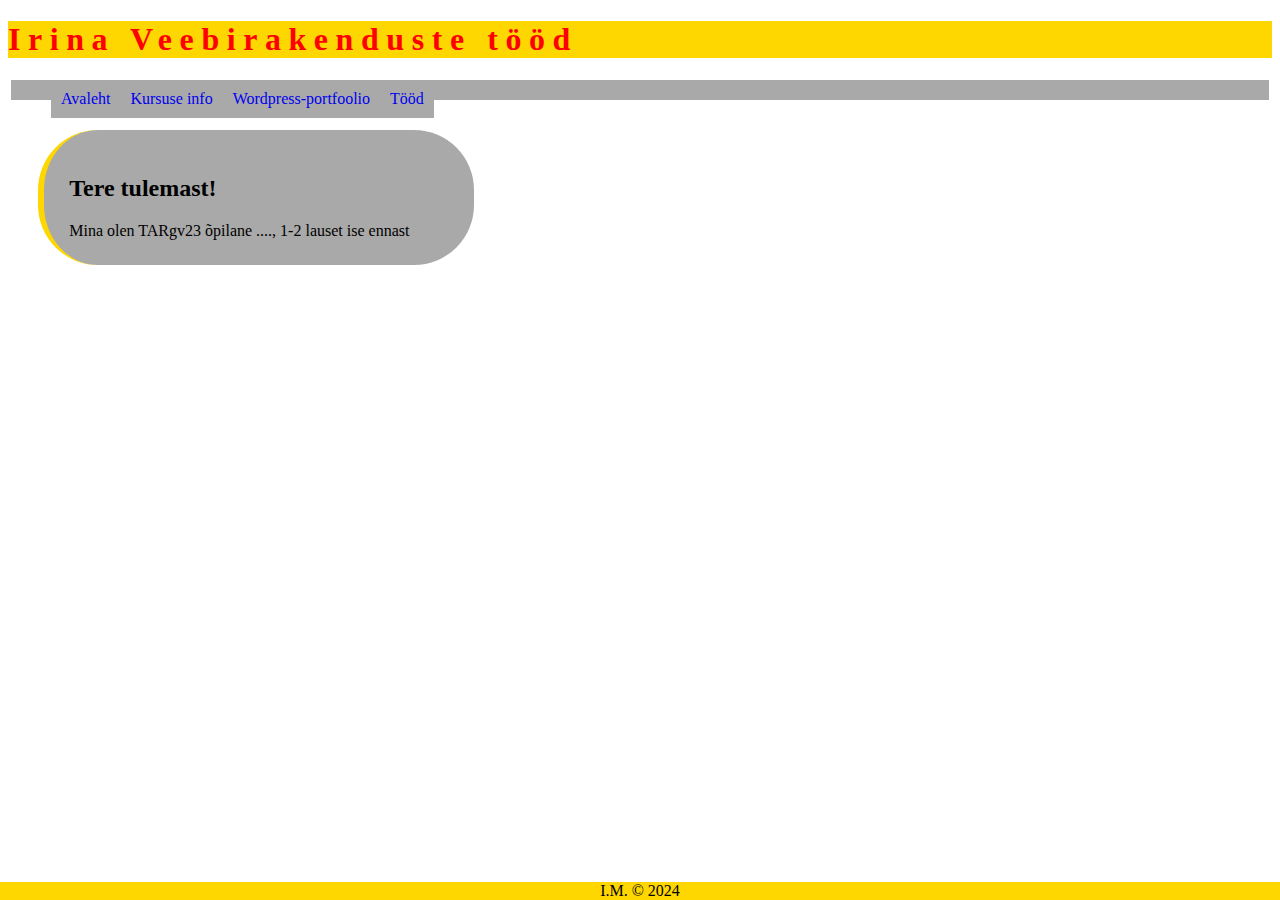
<file: index.html>
<!DOCTYPE html>
<html lang="et">
<!--veebilehe tehniline info-->
<head>
    <meta charset="UTF-8">
    <title>Irina Veebirakenduste tööd</title>
    <link rel="stylesheet" type="text/css" href="style/style.css">
</head>
<body>
<!--semaantilised HTML5 elemendid-->
<!--päis-->
<header>
    <h1>Irina Veebirakenduste tööd</h1>
</header>
<!--navigeerimismenüü-->
<nav>
    <ul>
        <li><a href="index.html">Avaleht</a></li>
        <li><a href="kursus.html">Kursuse info</a></li>
        <li>
            <a href="https://merkulova.thkit.ee/ta/" target="_blank">Wordpress-portfoolio</a>
        </li>
        <li><a href="tood.html">Tööd</a></li>
    </ul>
</nav>
<!--veebilehe sisu-->
<main>
    <section>
        <h2>Tere tulemast!</h2>
        <div> Mina olen TARgv23 õpilane ....,
             1-2 lauset ise ennast</div>
    </section>
</main>
<!--jalus-->
<footer>
   I.M. &copy; 2024
</footer>
</body>
</html>
</file>
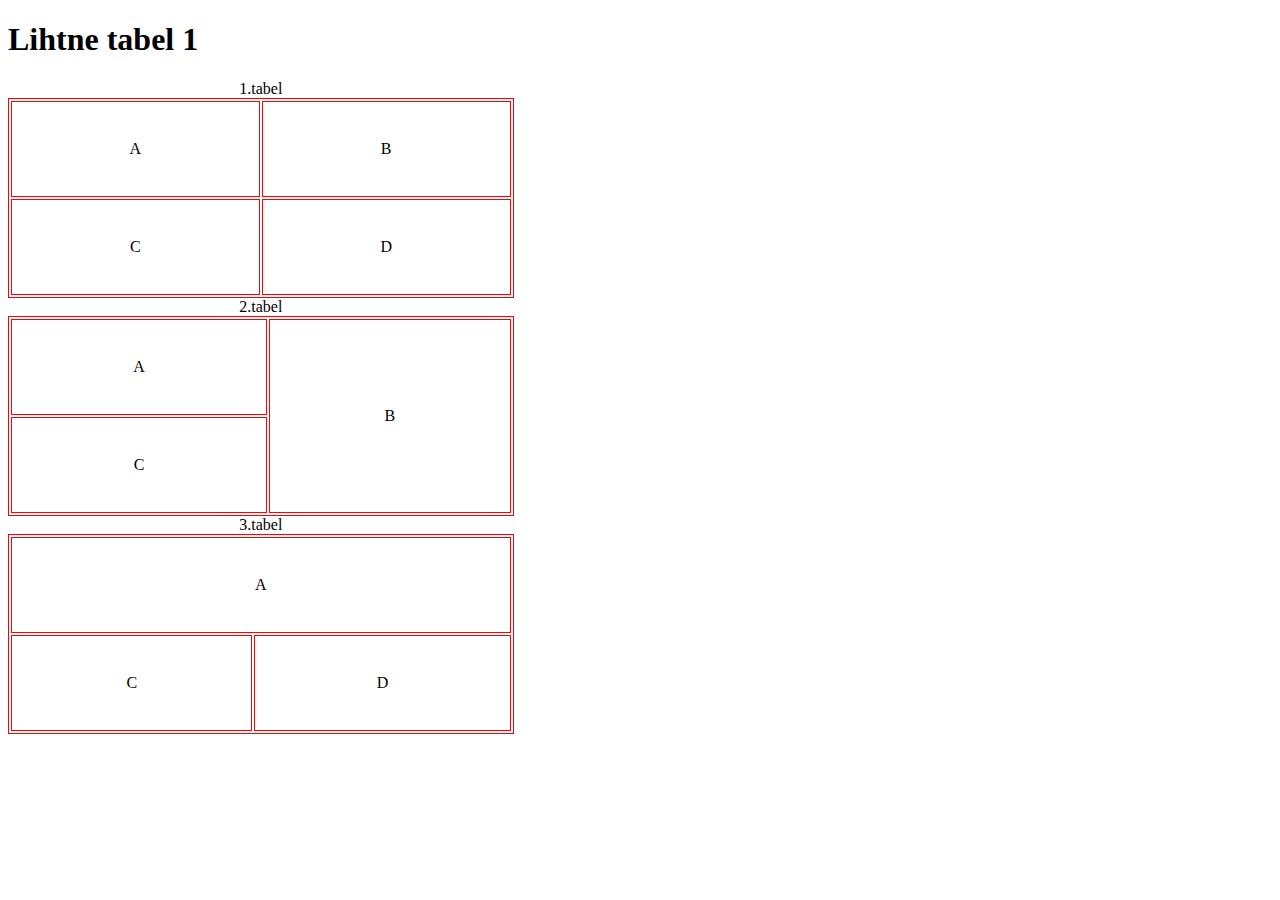
<file: tabelid/index.html>
<!DOCTYPE html>
<html lang="et">
<head>
    <meta charset="UTF-8">
    <title>Tabelid</title>
    <link rel="stylesheet" type="text/css" href="tabelstyle.css">
    <!--https://meet.google.com/zvp-gwxv-gkq-->
</head>
<body>
<h1>Lihtne tabel 1</h1>
<table>
    <caption>1.tabel</caption>
    <!--1.rida-->
    <tr>
        <td>A</td>
        <td>B</td>
    </tr>
    <!--2.rida-->
    <tr>
        <td>C</td>
        <td>D</td>
    </tr>
</table>

<!--tabel 2-->

<table id="teine">
    <caption>2.tabel</caption>
    <!--1.rida-->
    <tr>
        <td class="muu">A</td>
        <td rowspan="2" class="muu">B</td>
    </tr>
    <!--2.rida-->
    <tr>
        <td class="muu">C</td>
    </tr>
</table>
<!--tabel 3-->
<table>
    <caption>3.tabel</caption>
    <!--1.rida-->
    <tr>
        <td colspan="2">A</td>
    </tr>
    <!--2.rida-->
    <tr>
        <td>C</td>
        <td>D</td>
    </tr>
</table>


</body>
</html>
</file>
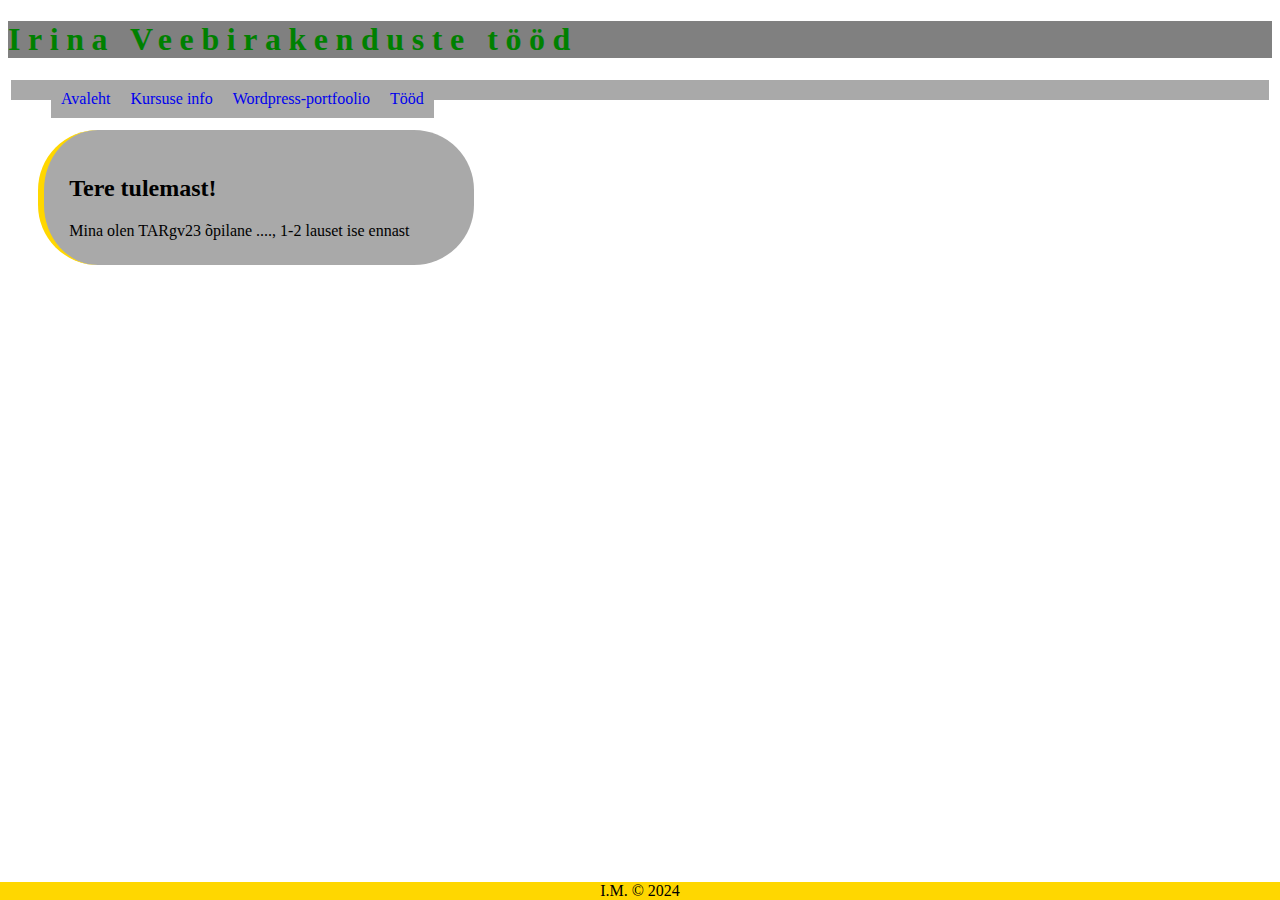
<file: index2.html>
<!DOCTYPE html>
<html lang="et">
<!--veebilehe tehniline info-->
<head>
    <meta charset="UTF-8">
    <title>Irina Veebirakenduste tööd</title>
    <link rel="stylesheet" type="text/css" href="style/style2.css">
</head>
<body>
<!--semaantilised HTML5 elemendid-->
<!--päis-->
<header>
    <h1>Irina Veebirakenduste tööd</h1>
</header>
<!--navigeerimismenüü-->
<nav>
    <ul>
        <li><a href="index.html">Avaleht</a></li>
        <li><a href="kursus.html">Kursuse info</a></li>
        <li>
            <a href="https://merkulova.thkit.ee/ta/" target="_blank">Wordpress-portfoolio</a>
        </li>
        <li><a href="tood.html">Tööd</a></li>
    </ul>
</nav>
<!--veebilehe sisu-->
<main>
    <section>
        <h2>Tere tulemast!</h2>
        <div> Mina olen TARgv23 õpilane ....,
             1-2 lauset ise ennast</div>
    </section>
</main>
<!--jalus-->
<footer>
   I.M. &copy; 2024
</footer>
</body>
</html>
</file>
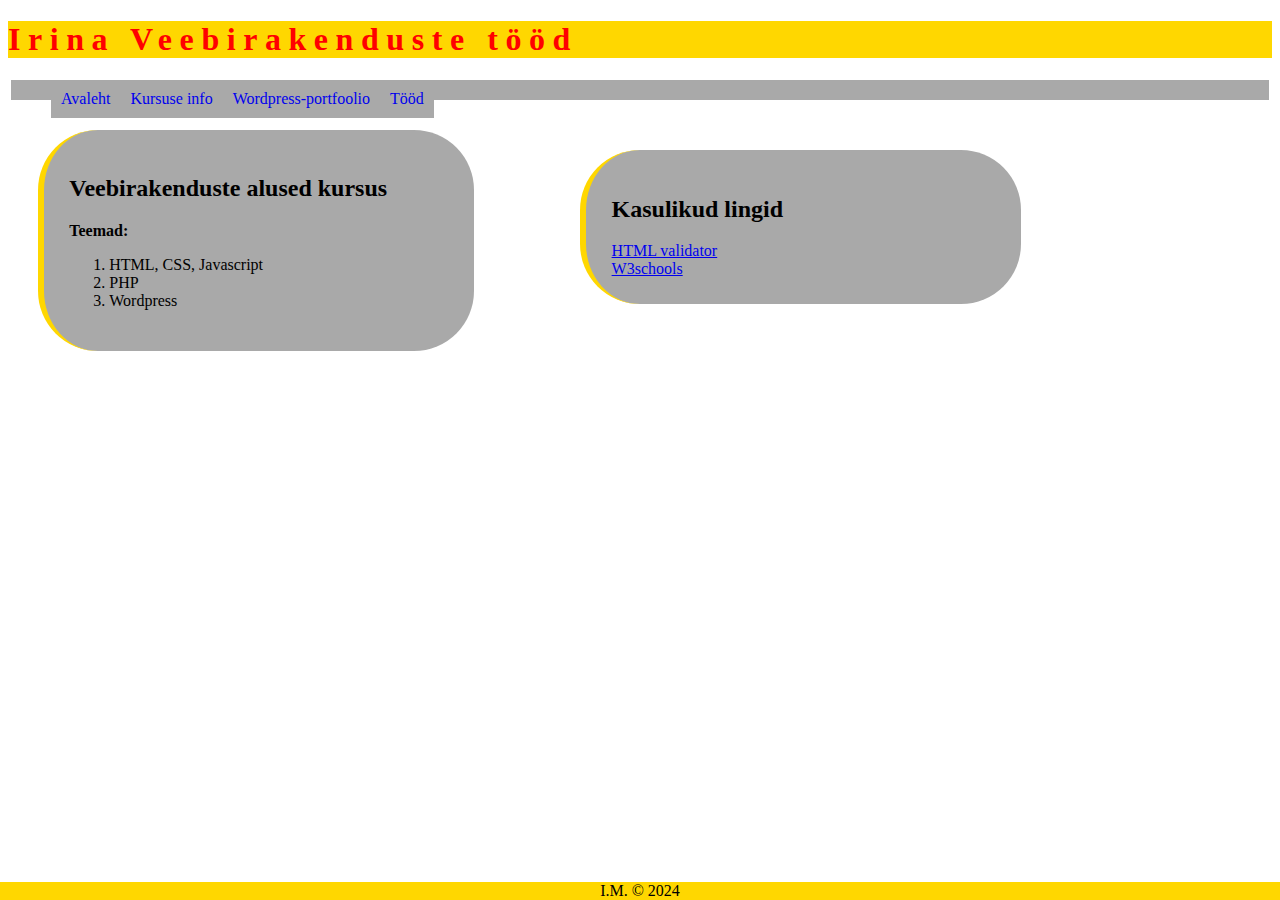
<file: kursus.html>
<!DOCTYPE html>
<html lang="et">
<!--veebilehe tehniline info-->
<head>
    <meta charset="UTF-8">
    <title>Irina Veebirakenduste tööd</title>
    <link rel="stylesheet" type="text/css" href="style/style.css">
</head>
<body>
<!--semaantilised HTML5 elemendid-->
<!--päis-->
<header>
    <h1>Irina Veebirakenduste tööd</h1>
</header>
<!--navigeerimismenüü-->
<nav>
    <ul>
        <li><a href="index.html">Avaleht</a></li>
        <li><a href="kursus.html">Kursuse info</a></li>
        <li>
            <a href="https://merkulova.thkit.ee/ta/" target="_blank">Wordpress-portfoolio</a>
        </li>
        <li><a href="tood.html">Tööd</a></li>
    </ul>
</nav>
<!--veebilehe sisu-->
<main>
    <section>
        <h2>Veebirakenduste alused kursus</h2>
        <div>
        <strong>Teemad:</strong>
            <ol>
                <li>HTML, CSS, Javascript</li>
                <li>PHP</li>
                <li>Wordpress</li>
            </ol>
        </div>
    </section>
    <section id="teine">
        <h2>Kasulikud lingid</h2>
        <div>
            <a href="https://validator.w3.org/nu/#file">HTML validator</a>
            <br>
            <a href="https://www.w3schools.com/">W3schools</a>
        </div>
    </section>
</main>
<!--jalus-->
<footer>
   I.M. &copy; 2024
</footer>
</body>
</html>
</file>
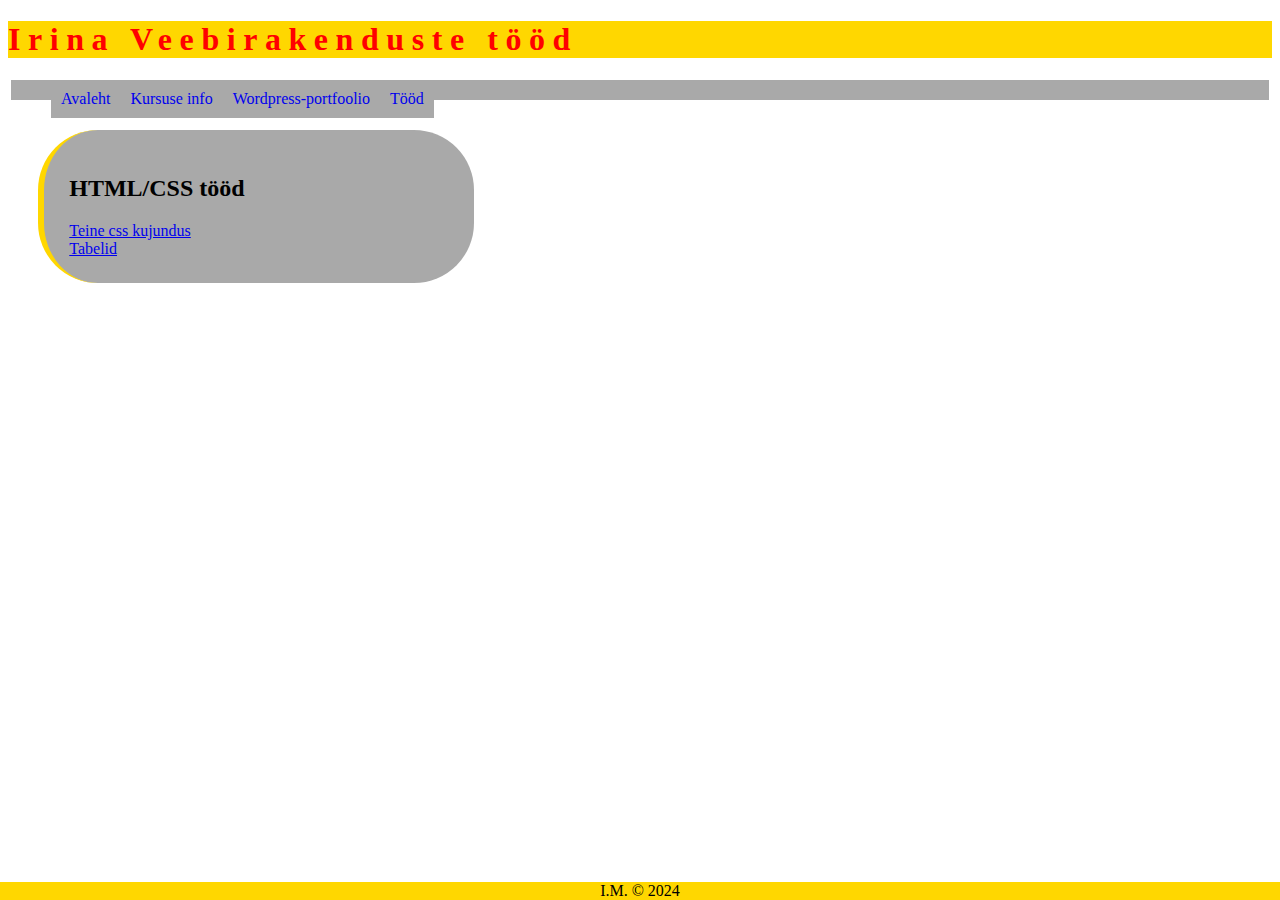
<file: tood.html>
<!DOCTYPE html>
<html lang="et">
<!--veebilehe tehniline info-->
<head>
    <meta charset="UTF-8">
    <title>Irina Veebirakenduste tööd</title>
    <link rel="stylesheet" type="text/css" href="style/style.css">
</head>
<body>
<!--semaantilised HTML5 elemendid-->
<!--päis-->
<header>
    <h1>Irina Veebirakenduste tööd</h1>
</header>
<!--navigeerimismenüü-->
<nav>
    <ul>
        <li><a href="index.html">Avaleht</a></li>
        <li><a href="kursus.html">Kursuse info</a></li>
        <li>
            <a href="https://merkulova.thkit.ee/ta/" target="_blank">Wordpress-portfoolio</a>
        </li>
        <li><a href="tood.html">Tööd</a></li>
    </ul>
</nav>
<!--veebilehe sisu-->
<main>
    <section>
        <h2>HTML/CSS tööd</h2>
        <div>
        <a href="index2.html">Teine css kujundus</a>
            <br>
            <a href="tabelid/index.html">Tabelid</a>

        </div>
    </section>
</main>
<!--jalus-->
<footer>
   I.M. &copy; 2024
</footer>
</body>
</html>
</file>
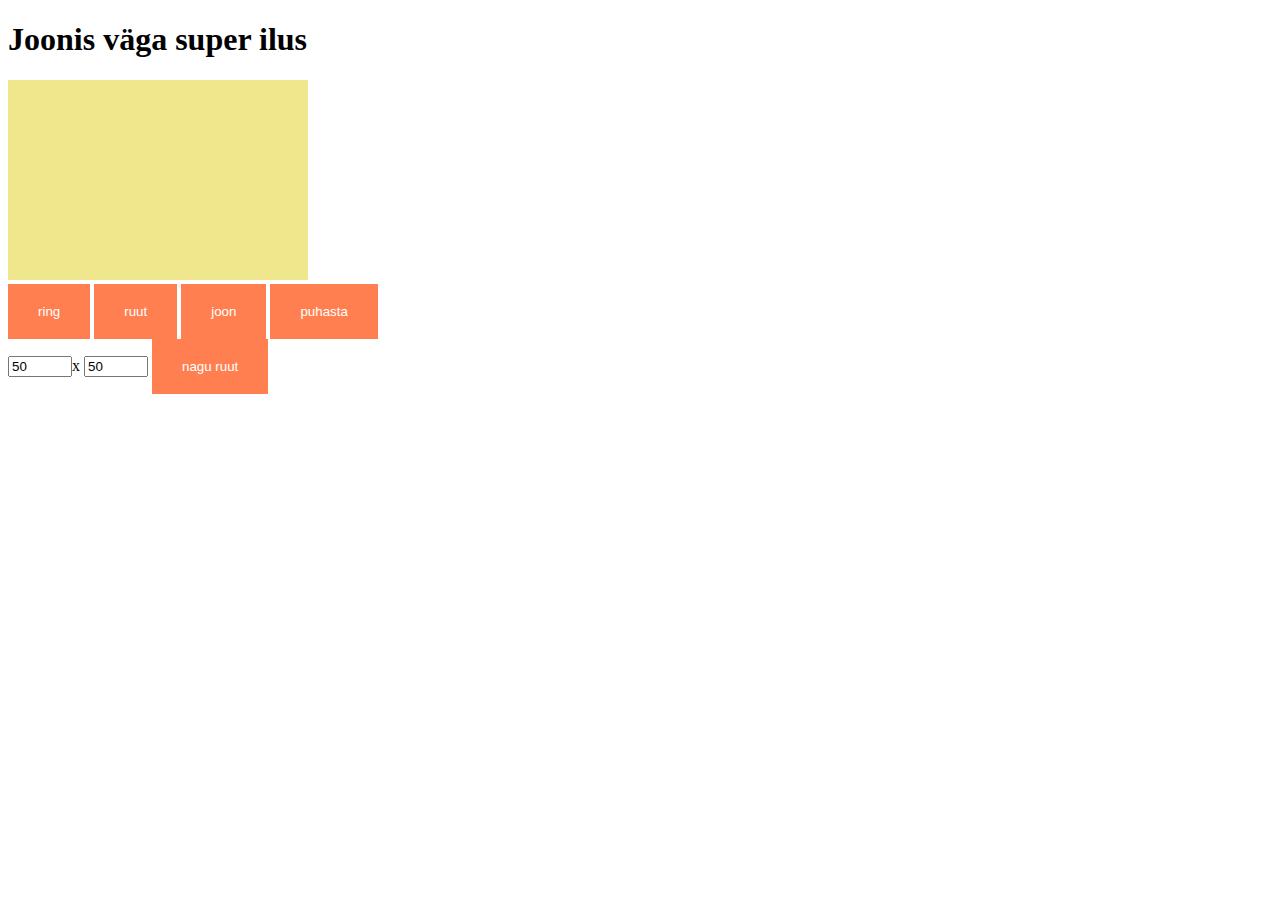
<file: canvas/joonistanPilt.html>
<!DOCTYPE html>
<html lang="en">
<head>
    <meta charset="UTF-8">
    <title>Joonistan JS meetoditega</title>
    <link rel="stylesheet" href="canvasStyle.css">
    <script src="canvasScript.js"></script>
</head>
<body>
<h1>Joonis väga super ilus</h1>
<canvas id="window" width="300" height="200">
</canvas>
<br>
<input type="button" value="ring" onclick="ring()">
<input type="button" value="ruut" onclick="ruut()">
<input type="button" value="joon" onclick="joon()">
<input type="button" value="puhasta" onclick="puhasta()">
<br>
<input type="number" id="laius" min="10" max="150" step="10" value="50">x
<input type="number" id="korgus" min="10" max="150" step="10" value="50">
<input type="button" value="nagu ruut" onclick="ruut2()">
<!--joonista pilt kasutades 6 kasti input type=number, mis määravad
erinevate figuurite(ring, jooned, ristküülikud) koordinadid-->

</body>
</html>
</file>
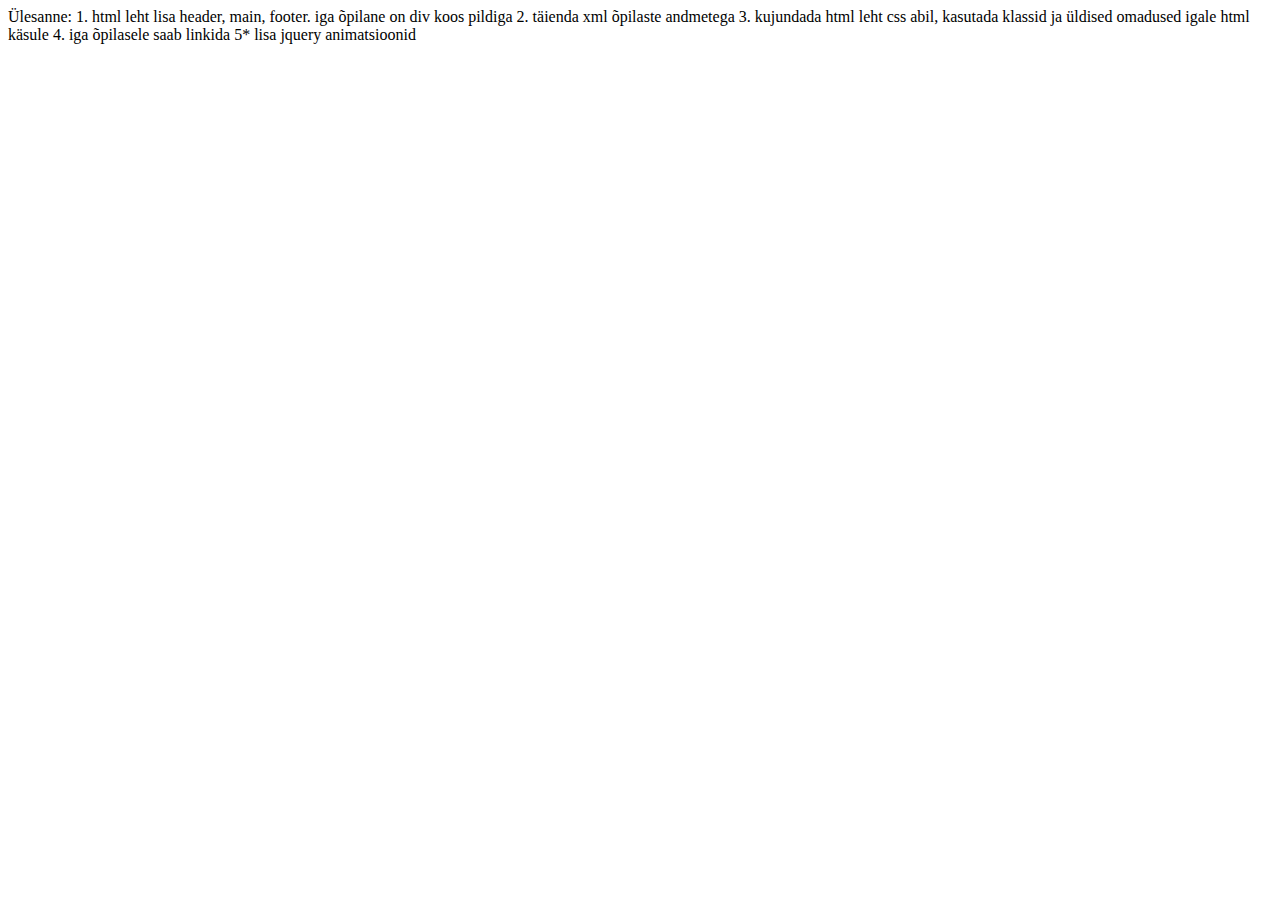
<file: ryhmaveeb/ryhmaveeb.html>
<!DOCTYPE html>
<html lang="et">
<head>
    <meta charset="UTF-8">
    <link rel="stylesheet" type="text/css" href="style.css">
    <title>andmed xml failist jQuery kaudu</title>
    <script src="https://code.jquery.com/jquery-3.7.0.min.js" integrity="sha256-2Pmvv0kuTBOenSvLm6bvfBSSHrUJ+3A7x6P5Ebd07/g=" crossorigin="anonymous"></script>
    <script>
        $(document).ready(function(){
            //jQuery ajax-meetod
            $.ajax({
                type: "GET",
                url: "opilased.xml",
                dataType: "xml",
                success: naitaXML,
                error: vigaXML
            });
        });
        function naitaXML(xml){
            //each(), find(), attr()
            $(xml).find('opilane').each(function(){
                $("#ala").append(
                    '<h2 class="'+$(this).attr('sugu')+'">'+$(this).find('nimi').text()+'</h2>'+
                    '<img src="pildid/'+$(this).find('pilt').text()+'" alt="pilt">'
                );

            });

        }
        function vigaXML(){
            // meetod append()- insert
            $("#ala").append('<p style="color:red">Probleem XML failis!</p>');

        }


    </script>

</head>
<body>
<div id="ala"></div>
Ülesanne:
1. html leht lisa header, main, footer.
iga õpilane on div koos pildiga

2. täienda xml õpilaste andmetega
3. kujundada html leht css abil, kasutada klassid ja üldised omadused igale html käsule
4. iga õpilasele saab linkida
5* lisa jquery animatsioonid




</body>
</html>
</file>
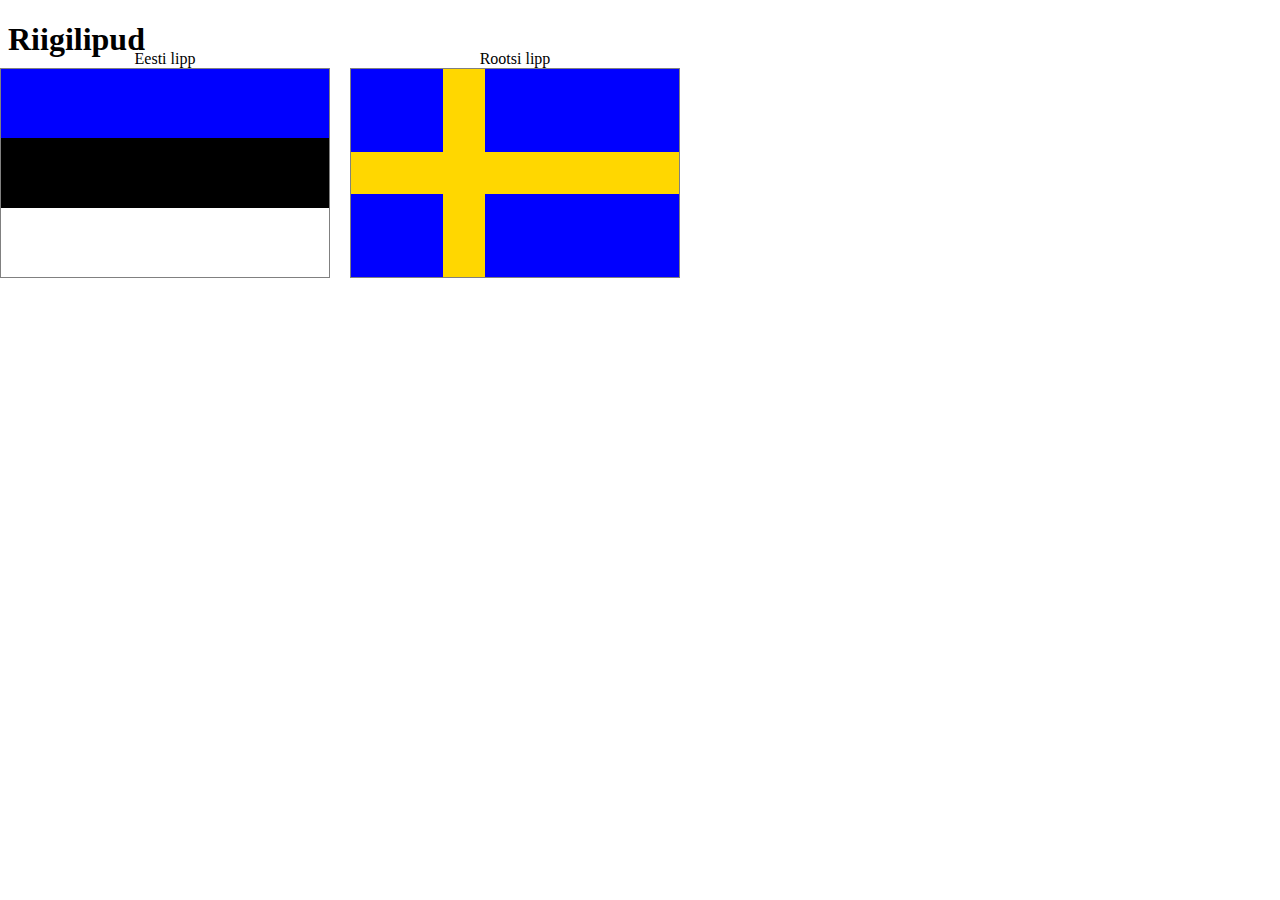
<file: tabelid/lipud.html>
<!DOCTYPE html>
<html lang="et">
<head>
    <meta charset="UTF-8">
    <title>Lipud</title>
    <link rel="stylesheet" type="text/css" href="lipudstyle.css">
</head>
<body>
<h1>Riigilipud</h1>
<table id="eesti">
    <caption>Eesti lipp</caption>
    <tr>
        <td></td>
    </tr>
    <tr>
        <td></td>
    </tr>
    <tr>
        <td></td>
    </tr>
</table>

<!--tabel rootsi-->
<table id="rootsi">
    <caption>Rootsi lipp</caption>
    <tr>
        <td></td>
        <td></td>
        <td></td>
    </tr>
    <tr>
        <td colspan="3"></td>
    </tr>
    <tr>
        <td></td>
        <td></td>
        <td></td>
    </tr>

</table>

</body>
</html>
</file>
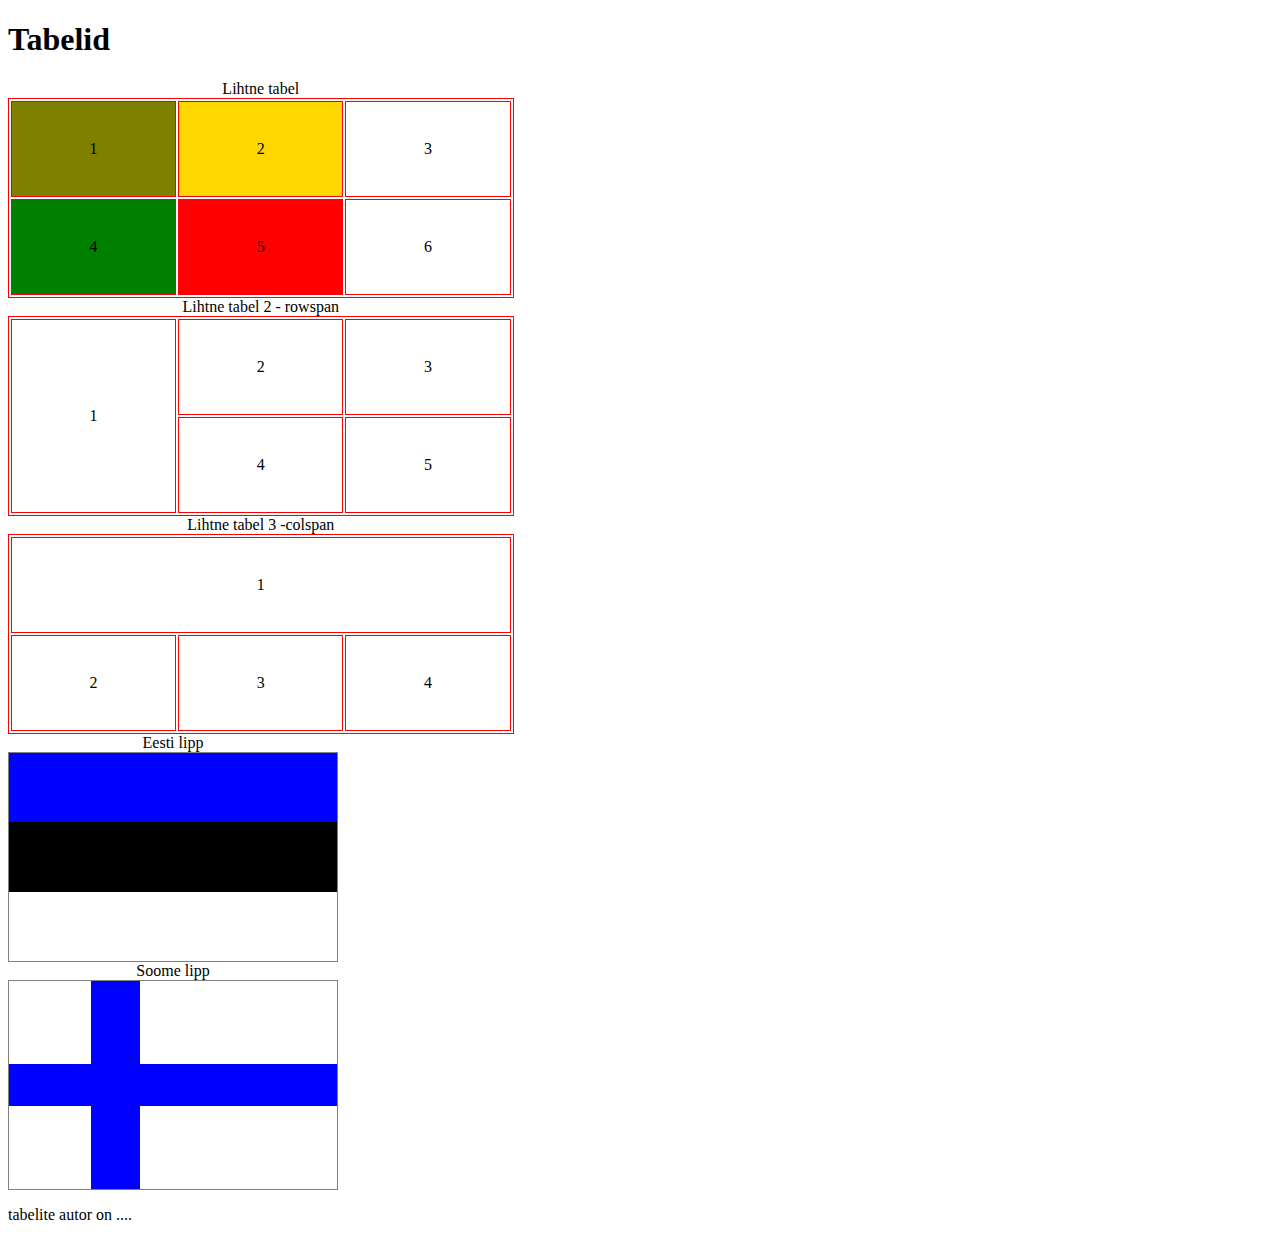
<file: tabelid/tabelid.html>
<!--Oma zone.ee konto(kasutajanimi) õpetaja e-posti aadressile:irina.merkulova@tthk.ee-->
<!--https://meet.google.com/zmv-rfsp-whn-->
<!DOCTYPE html>
<html lang="et">
	<head>
		<title>Ilusad tabelid</title>
		<meta charset="UTF-8">
		<link rel="stylesheet" type="text/css" href="tabelstyle.css">
	</head>
	<body>
		<header>
			<h1>Tabelid</h1>
		</header>
		<main>
		<!--tabel 1-->
			<table id="tabel1">
			<caption>Lihtne tabel</caption>
				<!--1.rida-->
				<tr>
					<td>1</td>
					<td>2</td>
					<td>3</td>
				</tr>
				<!--2.rida-->
				<tr>
					<td>4</td>
					<td>5</td>
					<td>6</td>
				</tr>
			
			</table>
		<!--tabel 2-->
			<table id="tabel2">
			<caption>Lihtne tabel 2 - rowspan</caption>
				<!--1.rida-->
				<tr>
					<td rowspan="2">1</td>
					<td>2</td>
					<td>3</td>
				</tr>
				<!--2.rida-->
				<tr>
					<td>4</td>
					<td>5</td>
				</tr>
			
			</table>
			
		<!--tabel 3-->
			<table id="tabel3">
			<caption>Lihtne tabel 3 -colspan</caption>
				<!--1.rida-->
				<tr>
					<td colspan="3">1</td>
				</tr>
				<!--2.rida-->
				<tr>
					<td>2</td>
					<td>3</td>
					<td>4</td>
				</tr>		
			</table>
<!--Eesti lipp-->
			<table id="eesti">
			<caption>Eesti lipp</caption>
				<tr>
					<td></td>
				</tr>
				<tr>
					<td></td>
				</tr>
				<tr>
					<td></td>
				</tr>
			</table>
<!--Soome lipp-->
			<table id="soome">
			<caption>Soome lipp</caption>
				<tr>
					<td></td>
					<td></td>
					<td></td>
				</tr>
				<tr>
					<td colspan="3"></td>
				</tr>
				<tr>
					<td></td>
					<td></td>
					<td></td>
				</tr>
			</table>
					




			
		</main>
		<footer>
			<p>tabelite autor on ....</p>
		</footer>
		
	</body>
</html>
</file>
<file: style/style.css>
header{
    color:red;
    background-color: gold;
    font-family: serif, "Bauhaus 93";
    letter-spacing: 0.2cm;
}
nav{
    padding-bottom: 20px;
    margin: 3px;
    background-color: darkgrey;
}
nav li{
    float: left;
}
nav ul{
    list-style-type: none;
    overflow: visible;
}
nav li a{
    display: block;
    padding: 10px;
    background-color: darkgrey;
    text-decoration: none;
    text-align: center;
}
/*nav menüüs link fookuses on teise taustaga*/
nav li a:hover{
    background-color: aquamarine;
}
footer{
    position:fixed;
    left:0;
    bottom:0;
    background-color: gold;
    width: 100%;
    text-align: center;
}
main section{
    border-left: 6px solid gold;
    background-color: darkgrey;
    border-radius: 60px;
    padding:2%;
    width:30%;
    margin:30px;
}
section#teine{
    position: absolute;
    left: 550px;
    top: 120px;
}
</file>
<file: tabelid/tabelstyle.css>
table{
	width: 40%; /*40% ekraani laiust*/
	height: 200px;
	border: 1pt solid red;
}
td{
	border: 1pt solid red;
	text-align: center; /*выравнивание текста*/
}
/*1.rida 1.lahter*/
#tabel1 tr:nth-child(1) td:nth-child(1){
	background-color: olive;
}
/*1.rida 2.lahter*/
#tabel1 tr:nth-child(1) td:nth-child(2){
	background-color: gold;
}

/*2.rida 1.lahter*/
#tabel1 tr:nth-child(2) td:nth-child(1){
	background-color: green;
}
/*2.rida 2.lahter*/
#tabel1 tr:nth-child(2) td:nth-child(2){
	background-color: red;
}
/*-----------------------Eeesti lipp------------*/
#eesti{
	width: 330px; /*40% ekraani laiust*/
	height: 210px;
	border: 1pt solid grey;
	border-spacing: 0;
}
#eesti td{
	border:0;
}
/*1.rida*/
#eesti tr:nth-child(1) {
	background-color: blue;
	}
/*2.rida*/
#eesti tr:nth-child(2) {
	background-color: black;
	}
/*3.rida*/
#eesti tr:nth-child(3) {
	background-color: white;
	}
	/*--------------------Soome lipp------------*/
#soome{
	width: 330px; /*40% ekraani laiust*/
	height: 210px;
	border: 1pt solid grey;
	border-spacing: 0;
}
#soome td{
	border:0;
}
/*1.rida 1.lahter ja 3.rida 1.lahter*/
#soome tr:nth-child(1) td:nth-child(1),
#soome tr:nth-child(3) td:nth-child(1)  {
	background-color: white;
	width: 25%;
	}
/*1.rida 2.lahter ja 3.rida 2.lahter*/
#soome tr:nth-child(1) td:nth-child(2),
#soome tr:nth-child(3) td:nth-child(2)  {
	background-color: blue;
	width: 15%;
	}	
/*2.rida*/
#soome tr:nth-child(2) {
	background-color: blue;
	height:20%;
	}
/*1.rida 3.lahter ja 3.rida 3.lahter*/
#soome tr:nth-child(1) td:nth-child(3),
#soome tr:nth-child(3) td:nth-child(3)  {
	background-color: white;
	}
</file>
<file: style/style2.css>
header{
    color:green;
    background-color: grey;
    font-family: serif, "Bauhaus 93";
    letter-spacing: 0.2cm;
}
nav{
    padding-bottom: 20px;
    margin: 3px;
    background-color: darkgrey;
}
nav li{
    float: left;
}
nav ul{
    list-style-type: none;
    overflow: visible;
}
nav li a{
    display: block;
    padding: 10px;
    background-color: darkgrey;
    text-decoration: none;
    text-align: center;
}
/*nav menüüs link fookuses on teise taustaga*/
nav li a:hover{
    background-color: aquamarine;
}
footer{
    position:fixed;
    left:0;
    bottom:0;
    background-color: gold;
    width: 100%;
    text-align: center;
}
main section{
    border-left: 6px solid gold;
    background-color: darkgrey;
    border-radius: 60px;
    padding:2%;
    width:30%;
    margin:30px;
}
section#teine{
    position: absolute;
    left: 550px;
    top: 120px;
}
</file>
<file: canvas/canvasStyle.css>
#window{

    background-color: khaki;
}
input[type=button]{
    padding: 20px 30px;
    border: 0;
    background-color: coral;
    color: white;

}
input[type=button]:hover{
    background-color: khaki;
}
</file>
<file: ryhmaveeb/style.css>
img{
    width:150px;
}
h2{
   background-color: aqua;
    width: 20%;
}
.mees{
    color:yellow;
}
</file>
<file: tabelid/lipudstyle.css>
#eesti{
    width: 330px;
    height: 210px;
    border: 1pt solid grey;
    border-spacing: 0;
    position: absolute;
    top: 50px;
    left: 0;
}
/*1.rida*/
#eesti tr:nth-child(1){
    background-color: blue;
}
/*2.rida*/
#eesti tr:nth-child(2){
    background-color: black;
}
/*3.rida*/
#eesti tr:nth-child(3){
    background-color: white;
}
#rootsi{
    width: 330px;
    height: 210px;
    border: 1pt solid grey;
    border-spacing: 0;
    position: absolute;
    top: 50px;
    left: 350px;
}
/*1. rida 1.lahter ja 3.rida 1.lahter*/
#rootsi tr:nth-child(1) td:nth-child(1),
#rootsi tr:nth-child(3) td:nth-child(1){
    background-color: blue;
    width: 28%;
}
/*1. rida 3.lahter ja 3.rida 3.lahter*/
#rootsi tr:nth-child(1) td:nth-child(3),
#rootsi tr:nth-child(3) td:nth-child(3){
    background-color: blue;
}
/*1. rida 2.lahter ja 3.rida 2.lahter*/
#rootsi tr:nth-child(1) td:nth-child(2),
#rootsi tr:nth-child(3) td:nth-child(2){
    background-color: gold;
    width: 13%;
}
/*2.rida*/
#rootsi tr:nth-child(2) {
    background-color: gold;
    height: 20%;
}
/*
3. lipp nagu CHAD või MALI
4. lipp nagu Norra lipp
5. Oma valik
*/
</file>
